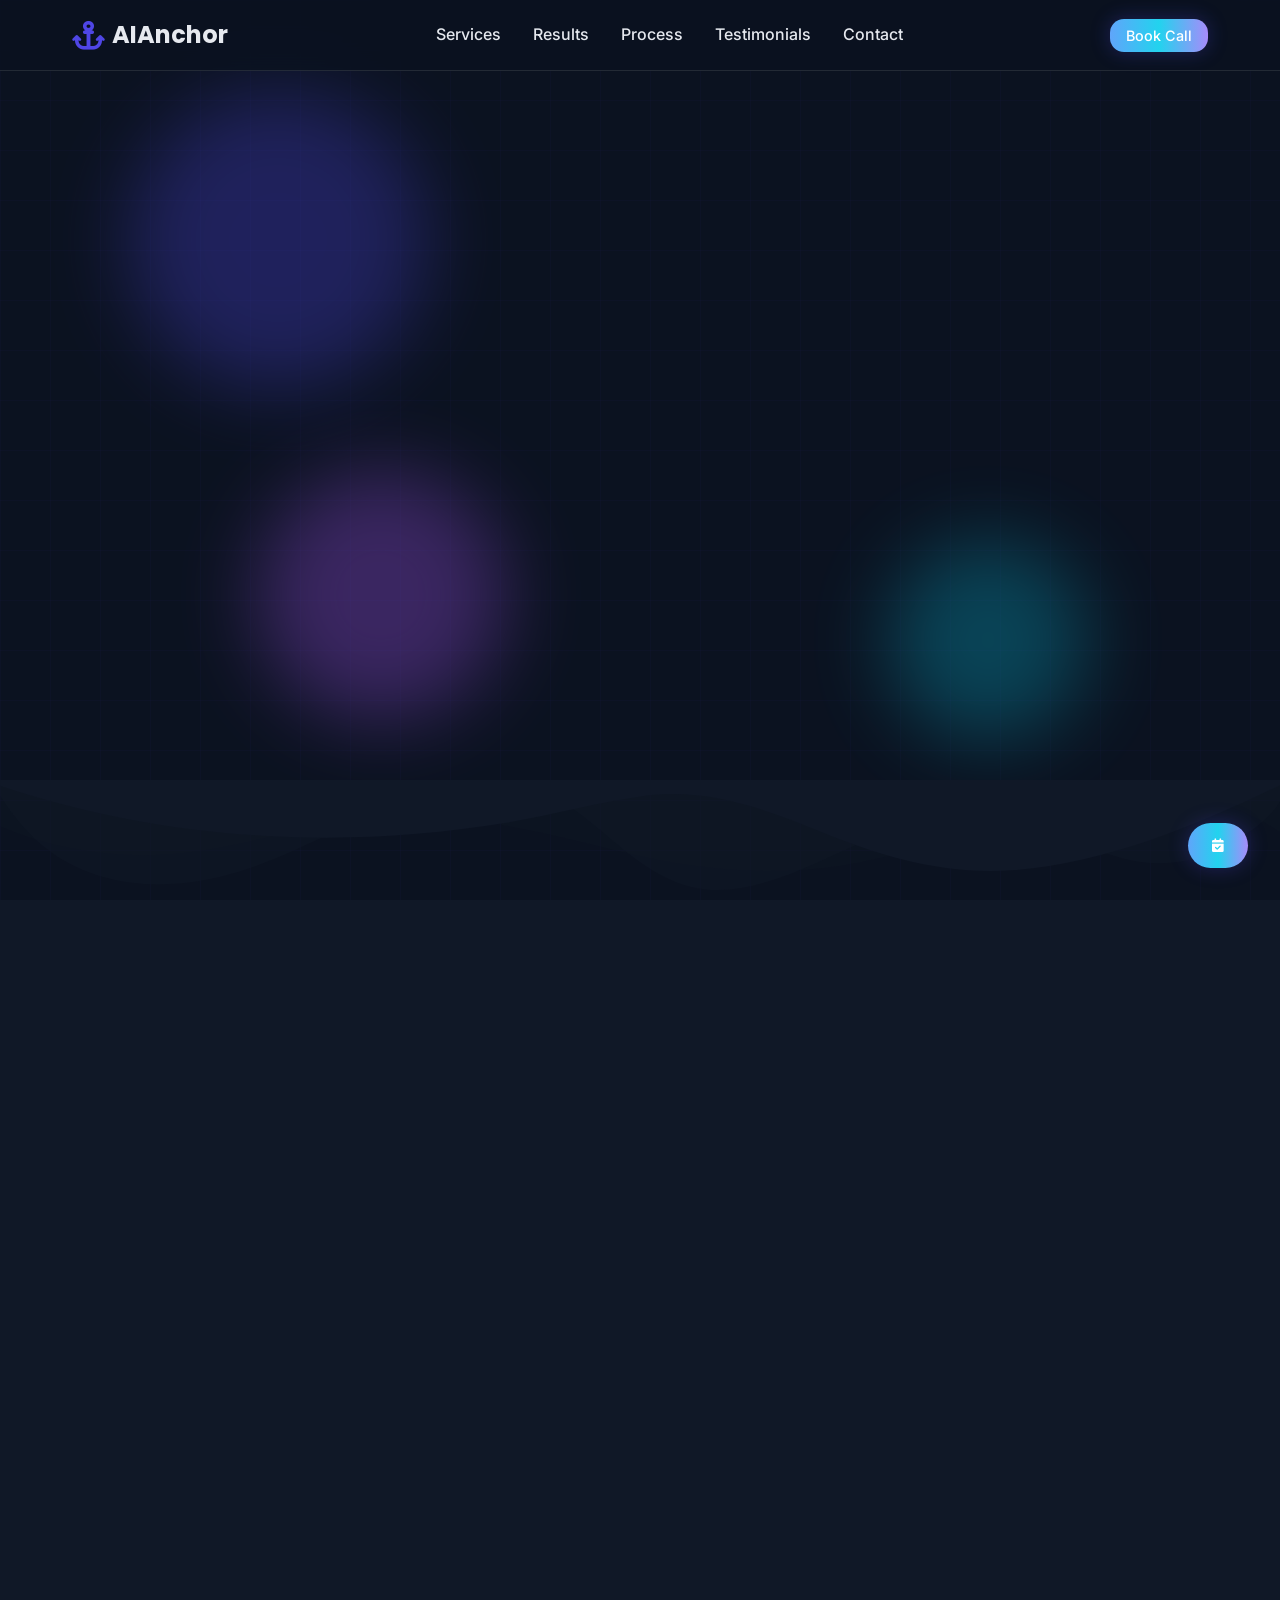
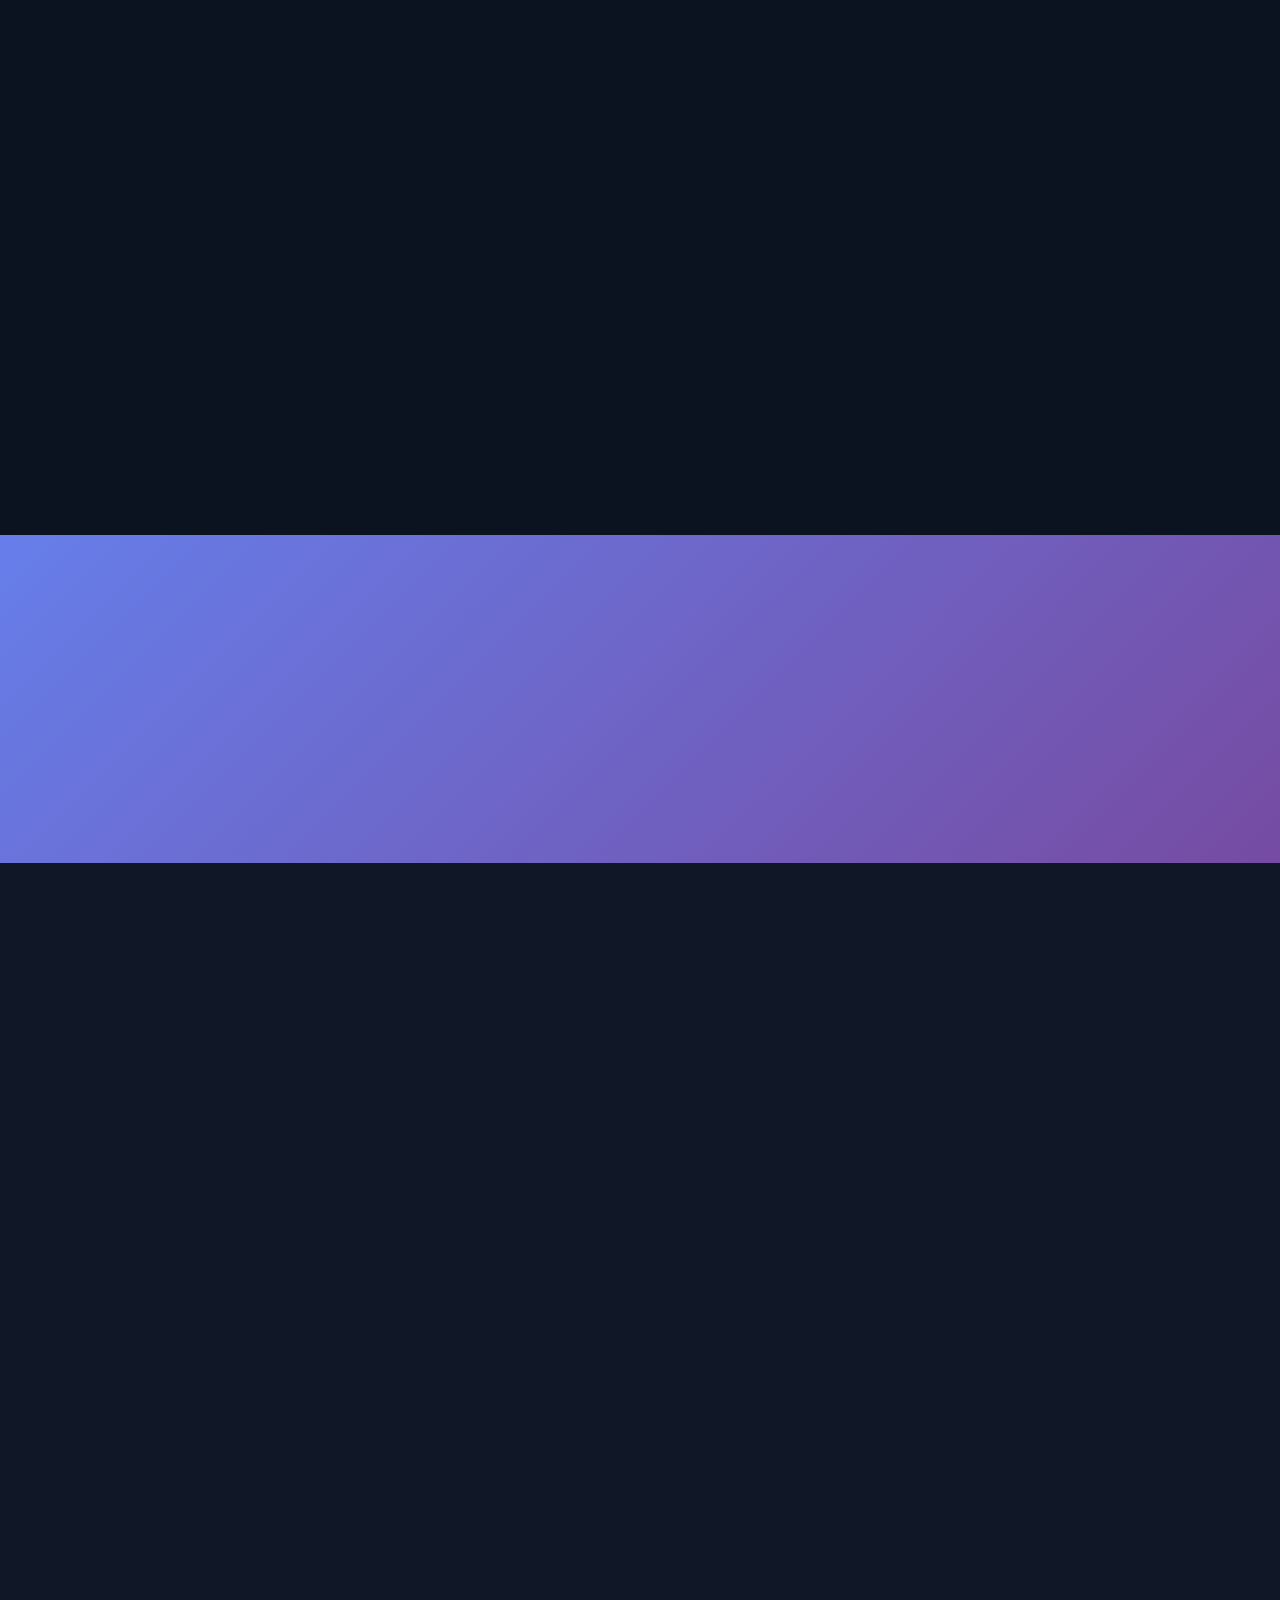
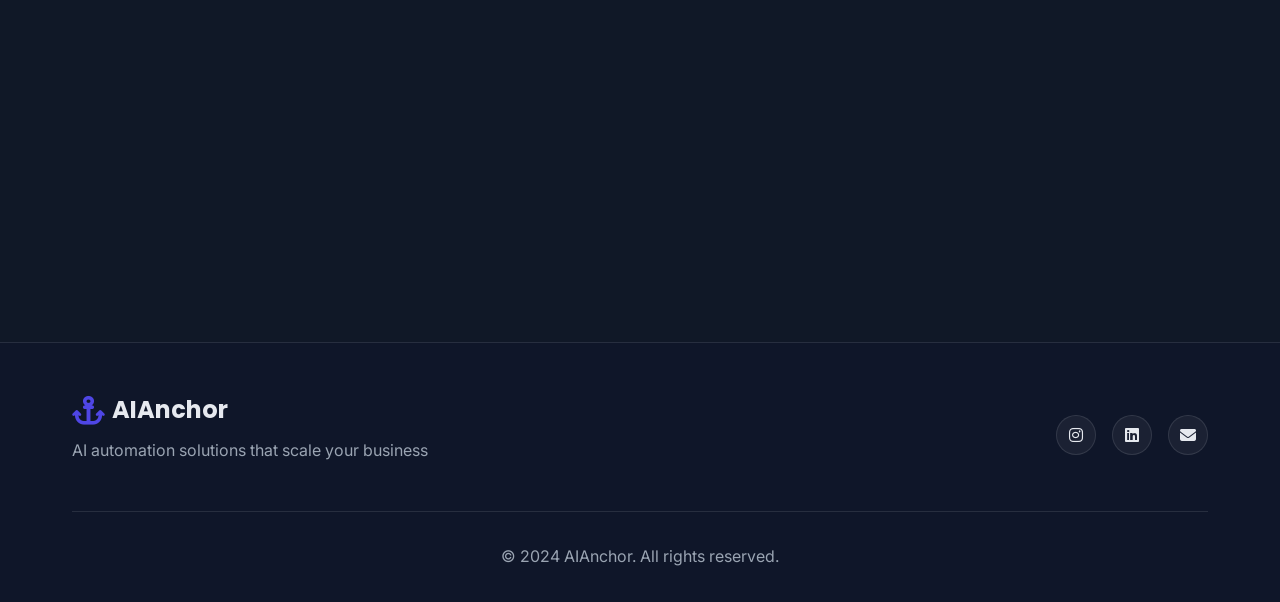
<file: index.html>
<!DOCTYPE html>
<html lang="en">
<head>
    <meta charset="UTF-8">
    <meta name="viewport" content="width=device-width, initial-scale=1.0">
    <title>AIAnchor - AI Automation Agency | Scale Faster, Work Smarter</title>
    <meta name="description" content="We build AI automations that capture more leads, close more deals, and free your team from repetitive work. Book your free strategy call today.">
    <meta name="keywords" content="AI automation, lead generation, business automation, AI agency">
    <meta name="author" content="AIAnchor">
    
    <!-- Preconnect to external domains -->
    <link rel="preconnect" href="https://fonts.googleapis.com">
    <link rel="preconnect" href="https://fonts.gstatic.com" crossorigin>
    <link rel="preconnect" href="https://cdnjs.cloudflare.com">
    
    <!-- Google Fonts -->
    <link href="https://fonts.googleapis.com/css2?family=Inter:wght@400;500;600;700;800&family=Poppins:wght@600;700;800&display=swap" rel="stylesheet">
    
    <!-- Font Awesome -->
    <link rel="stylesheet" href="https://cdnjs.cloudflare.com/ajax/libs/font-awesome/6.4.0/css/all.min.css">
    
    <!-- Styles -->
    <link rel="stylesheet" href="styles.css">
</head>
<body>
    <!-- Header -->
    <header class="header" id="header">
        <div class="container">
            <div class="header-content">
                <a href="#" class="brand" aria-label="AIAnchor Home">
                    <i class="fas fa-anchor"></i>
                    <span>AIAnchor</span>
                </a>
                
                <nav class="nav" aria-label="Main navigation">
                    <ul class="nav-list">
                        <li><a href="#services" class="nav-link">Services</a></li>
                        <li><a href="#results" class="nav-link">Results</a></li>
                        <li><a href="#process" class="nav-link">Process</a></li>
                        <li><a href="#testimonials" class="nav-link">Testimonials</a></li>
                        <li><a href="#contact" class="nav-link">Contact</a></li>
                    </ul>
                </nav>
                
                <button class="btn btn-primary btn-sm" onclick="scrollToContact()">
                    Book Call
                </button>
                
                <button class="mobile-menu-toggle" aria-label="Toggle mobile menu" aria-expanded="false">
                    <span></span>
                    <span></span>
                    <span></span>
                </button>
            </div>
        </div>
    </header>

    <!-- Hero Section -->
    <section class="hero" id="hero">
        <div class="hero-background">
            <div class="orb orb-1"></div>
            <div class="orb orb-2"></div>
            <div class="orb orb-3"></div>
            <div class="grid-glow"></div>
        </div>
        
        <div class="container">
            <div class="hero-content">
                <div class="hero-text">
                    <h1 class="hero-title reveal">
                        Scale faster. <span class="gradient-text">Work smarter.</span> Let AI do the heavy lifting.
                    </h1>
                    <p class="hero-subtitle reveal">
                        We build AI automations that capture more leads, close more deals, and free your team from repetitive work.
                    </p>
                    <div class="hero-ctas reveal">
                        <button class="btn btn-primary btn-lg" onclick="scrollToContact()">
                            <i class="fas fa-calendar-check"></i>
                            Book Free Strategy Call
                        </button>
                        <button class="btn btn-outline btn-lg" onclick="scrollToResults()">
                            <i class="fas fa-chart-line"></i>
                            See Results
                        </button>
                    </div>
                    <div class="trust-bar reveal">
                        <span class="trust-label">Trusted by:</span>
                        <div class="trust-logos">
                            <span class="trust-logo">Codename X</span>
                            <span class="trust-logo">Temper</span>
                            <span class="trust-logo">Hearth & Haven</span>
                            <span class="trust-logo">TechFlow</span>
                        </div>
                    </div>
                </div>
                <div class="hero-image reveal">
                    <div class="hero-card">
                        <img src="AIAnchor.jpg" alt="AIAnchor team working on AI automation solutions" loading="eager">
                    </div>
                </div>
            </div>
        </div>
        
        <!-- Wave Divider -->
        <div class="wave-divider">
            <svg viewBox="0 0 1200 120" preserveAspectRatio="none">
                <path d="M0,0V46.29c47.79,22.2,103.59,32.17,158,28,70.36-5.37,136.33-33.31,206.8-37.5C438.64,32.43,512.34,53.67,583,72.05c69.27,18,138.3,24.88,209.4,13.08,36.15-6,69.85-17.84,104.45-29.34C989.49,25,1113-14.29,1200,52.47V0Z" opacity=".25" class="shape-fill"></path>
                <path d="M0,0V15.81C13,36.92,27.64,56.86,47.69,72.05,99.41,111.27,165,111,224.58,91.58c31.15-10.15,60.09-26.07,89.67-39.8,40.92-19,84.73-46,130.83-49.67,36.26-2.85,70.9,9.42,98.6,31.56,31.77,25.39,62.32,62,103.63,73,40.44,10.79,81.35-6.69,119.13-24.28s75.16-39,116.92-43.05c59.73-5.85,113.28,22.88,168.9,38.84,30.2,8.66,59,6.17,87.09-7.5,22.43-10.89,48-26.93,60.65-49.24V0Z" opacity=".5" class="shape-fill"></path>
                <path d="M0,0V5.63C149.93,59,314.09,71.32,475.83,42.57c43-7.64,84.23-20.12,127.61-26.46,59-8.63,112.48,12.24,165.56,35.4C827.93,77.22,886,95.24,951.2,90c86.53-7,172.46-45.71,248.8-84.81V0Z" class="shape-fill"></path>
            </svg>
        </div>
    </section>

    <!-- Services Section -->
    <section class="services" id="services">
        <div class="container">
            <div class="section-header reveal">
                <h2 class="section-title">Our Services</h2>
                <p class="section-subtitle">Comprehensive AI automation solutions to transform your business</p>
            </div>
            
            <div class="services-grid">
                <div class="service-card reveal">
                    <div class="service-icon">
                        <i class="fas fa-search"></i>
                    </div>
                    <h3>Analyze</h3>
                    <p>We dive deep into your current processes to identify automation opportunities that will drive the biggest impact.</p>
                    <ul class="service-features">
                        <li>Process mapping & analysis</li>
                        <li>ROI opportunity assessment</li>
                        <li>Technical feasibility review</li>
                    </ul>
                </div>
                
                <div class="service-card reveal">
                    <div class="service-icon">
                        <i class="fas fa-robot"></i>
                    </div>
                    <h3>Automate</h3>
                    <p>We build custom AI automations that seamlessly integrate with your existing tools and workflows.</p>
                    <ul class="service-features">
                        <li>Custom AI bot development</li>
                        <li>API integrations & webhooks</li>
                        <li>Multi-platform automation</li>
                    </ul>
                </div>
                
                <div class="service-card reveal">
                    <div class="service-icon">
                        <i class="fas fa-rocket"></i>
                    </div>
                    <h3>Scale</h3>
                    <p>We help you scale your automations across your organization and continuously optimize for better results.</p>
                    <ul class="service-features">
                        <li>Team training & onboarding</li>
                        <li>Performance monitoring</li>
                        <li>Continuous optimization</li>
                    </ul>
                </div>
            </div>
        </div>
    </section>

    <!-- Results Section -->
    <section class="results" id="results">
        <div class="container">
            <div class="section-header reveal">
                <h2 class="section-title">Proven Results</h2>
                <p class="section-subtitle">Real metrics from real clients</p>
            </div>
            
            <div class="stats-grid reveal">
                <div class="stat-card">
                    <div class="stat-number">+42%</div>
                    <div class="stat-label">Lead-to-Call Rate</div>
                </div>
                <div class="stat-card">
                    <div class="stat-number">1000+</div>
                    <div class="stat-label">Hours Saved/Month</div>
                </div>
                <div class="stat-card">
                    <div class="stat-number">3×</div>
                    <div class="stat-label">Reply Rate</div>
                </div>
            </div>
            
            <div class="case-studies">
                <div class="case-card reveal">
                    <h3>Instagram DM Assistant</h3>
                    <p>Automated lead qualification and booking for a fitness coaching business</p>
                    <ul class="case-results">
                        <li>+67% response rate</li>
                        <li>85% of leads qualified automatically</li>
                        <li>40 hours saved per week</li>
                    </ul>
                </div>
                
                <div class="case-card reveal">
                    <h3>E-commerce Post-Purchase</h3>
                    <p>Automated follow-up sequence for an online retail store</p>
                    <ul class="case-results">
                        <li>+23% repeat purchase rate</li>
                        <li>92% customer satisfaction</li>
                        <li>60% reduction in support tickets</li>
                    </ul>
                </div>
            </div>
        </div>
    </section>

    <!-- Process Section -->
    <section class="process" id="process">
        <div class="container">
            <div class="section-header reveal">
                <h2 class="section-title">Our Process</h2>
                <p class="section-subtitle">Simple, proven approach to AI automation success</p>
            </div>
            
            <div class="process-steps">
                <div class="process-step reveal">
                    <div class="step-number">1</div>
                    <h3>Discovery</h3>
                    <p>We analyze your current processes, identify automation opportunities, and create a strategic roadmap tailored to your business goals.</p>
                </div>
                
                <div class="process-step reveal">
                    <div class="step-number">2</div>
                    <h3>Pilot</h3>
                    <p>We build and deploy a focused automation pilot to validate the approach and demonstrate immediate value before scaling.</p>
                </div>
                
                <div class="process-step reveal">
                    <div class="step-number">3</div>
                    <h3>Scale & Maintain</h3>
                    <p>We expand successful automations across your organization and provide ongoing optimization and support to maximize ROI.</p>
                </div>
            </div>
        </div>
    </section>

    <!-- Testimonials Section -->
    <section class="testimonials" id="testimonials">
        <div class="container">
            <div class="section-header reveal">
                <h2 class="section-title">What Our Clients Say</h2>
                <p class="section-subtitle">Real feedback from businesses we've transformed</p>
            </div>
            
            <div class="testimonials-grid">
                <div class="testimonial-card reveal">
                    <div class="testimonial-content">
                        <p>"I tried a marketing agency for the first time ever with you guys and was expecting so much less... you put in the time to do great work and maintain a great relationship."</p>
                    </div>
                    <div class="testimonial-author">
                        <div class="author-info">
                            <h4>Codename X</h4>
                        </div>
                    </div>
                </div>
                
                <div class="testimonial-card reveal">
                    <div class="testimonial-content">
                        <p>"You've been amazing to work with — appreciate the effort you put into helping my brand."</p>
                    </div>
                    <div class="testimonial-author">
                        <div class="author-info">
                            <h4>TemperOfficial</h4>
                        </div>
                    </div>
                </div>
                
                <div class="testimonial-card reveal">
                    <div class="testimonial-content">
                        <p>"Seamless and enjoyable. Knowledgeable, friendly, and responsive. I feel valued as a client."</p>
                    </div>
                    <div class="testimonial-author">
                        <div class="author-info">
                            <h4>Hearth & Haven</h4>
                        </div>
                    </div>
                </div>
            </div>
        </div>
    </section>

    <!-- CTA Band -->
    <section class="cta-band">
        <div class="container">
            <div class="cta-content reveal">
                <h2>Ready to scale your business with AI automation?</h2>
                <button class="btn btn-primary btn-lg" onclick="scrollToContact()">
                    <i class="fas fa-calendar-check"></i>
                    Book Your Free Strategy Call
                </button>
            </div>
        </div>
    </section>

    <!-- Contact Section -->
    <section class="contact" id="contact">
        <div class="container">
            <div class="section-header reveal">
                <h2 class="section-title">Get Started Today</h2>
                <p class="section-subtitle">Let's discuss how AI automation can transform your business</p>
            </div>
            
            <div class="contact-content">
                <div class="contact-info reveal">
                    <h3>Why Choose AIAnchor?</h3>
                    <ul class="contact-benefits">
                        <li><i class="fas fa-check"></i> Proven track record with 50+ clients</li>
                        <li><i class="fas fa-check"></i> Custom solutions, no cookie-cutter approach</li>
                        <li><i class="fas fa-check"></i> Ongoing support and optimization</li>
                        <li><i class="fas fa-check"></i> ROI-focused implementation</li>
                    </ul>
                </div>
                
                <form class="contact-form reveal" id="contactForm" action="https://formspree.io/f/xnnzezlo">
                    <div class="form-group">
                        <label for="name">Full Name *</label>
                        <input type="text" id="name" name="name" required>
                    </div>
                    
                    <div class="form-group">
                        <label for="email">Email Address *</label>
                        <input type="email" id="email" name="email" required>
                    </div>
                    
                    <div class="form-group">
                        <label for="company">Company Name *</label>
                        <input type="text" id="company" name="company" required>
                    </div>
                    
                    <div class="form-group">
                        <label for="phone">Phone Number (Optional)</label>
                        <input type="tel" id="phone" name="phone">
                    </div>
                    
                    <div class="form-group">
                        <label for="message">Tell us about your automation needs *</label>
                        <textarea id="message" name="message" rows="4" required></textarea>
                    </div>
                    
                    <!-- Honeypot field -->
                    <div class="form-group honeypot" style="display: none;">
                        <label for="website">Website</label>
                        <input type="text" id="website" name="website" tabindex="-1">
                    </div>
                    
                    <div class="form-note">
                        <p>By submitting, you agree to be contacted about AIAnchor services.</p>
                    </div>
                    
                    <button type="submit" class="btn btn-primary btn-lg btn-block">
                        <i class="fas fa-paper-plane"></i>
                        Send Message
                    </button>
                </form>
            </div>
        </div>
    </section>

    <!-- Footer -->
    <footer class="footer">
        <div class="container">
            <div class="footer-content">
                <div class="footer-brand">
                    <a href="#" class="brand" aria-label="AIAnchor Home">
                        <i class="fas fa-anchor"></i>
                        <span>AIAnchor</span>
                    </a>
                    <p>AI automation solutions that scale your business</p>
                </div>
                
                <div class="footer-social">
                    <a href="https://www.instagram.com/aianchor_/" aria-label="Follow us on Instagram" target="_blank" rel="noopener noreferrer">
                        <i class="fab fa-instagram"></i>
                    </a>
                    <a href="http://linkedin.com/company/aianchor" aria-label="Connect on LinkedIn">
                        <i class="fab fa-linkedin"></i>
                    </a>
                    <a href="mailto:info@aianchor.online" aria-label="Email us">
                        <i class="fas fa-envelope"></i>
                    </a>
                </div>
            </div>
            
            <div class="footer-bottom">
                <p>&copy; 2024 AIAnchor. All rights reserved.</p>
            </div>
        </div>
    </footer>

    <!-- Floating CTA -->
    <button class="floating-cta" onclick="scrollToContact()" aria-label="Book a free strategy call">
        <i class="fas fa-calendar-check"></i>
        <span>Book Call</span>
    </button>

    <!-- Alert Container -->
    <div id="alertContainer" class="alert-container" role="status" aria-live="polite"></div>

    <!-- Scripts -->
    <script type="module" src="script.js"></script>
</body>
</html>
</file>
<file: styles.css>
/* ===== DESIGN TOKENS ===== */
:root {
    --bg: #0b1220;
    --bg-soft: #101827;
    --panel: #0f1629;
    --text: #e6e9ef;
    --muted: #9aa4b2;
    --brand: #4f46e5;
    --brand-2: #06b6d4;
    --brand-3: #a855f7;
    --ring: rgba(79, 70, 229, 0.35);
    --radius: 14px;
    --radius-lg: 18px;
    --shadow: 0 10px 30px rgba(0, 0, 0, 0.35);
    --shadow-glow: 0 0 20px rgba(79, 70, 229, 0.3);
    --gradient: linear-gradient(90deg, #60a5fa, #22d3ee, #a78bfa);
    --gradient-bg: linear-gradient(135deg, #667eea 0%, #764ba2 100%);
}

/* ===== GLOBAL RESETS ===== */
* {
    margin: 0;
    padding: 0;
    box-sizing: border-box;
}

html {
    scroll-behavior: smooth;
    scroll-padding-top: 80px;
}

body {
    font-family: 'Inter', -apple-system, BlinkMacSystemFont, 'Segoe UI', Roboto, sans-serif;
    background: var(--bg);
    color: var(--text);
    line-height: 1.6;
    overflow-x: hidden;
}

/* ===== TYPOGRAPHY ===== */
h1, h2, h3, h4, h5, h6 {
    font-family: 'Poppins', sans-serif;
    font-weight: 600;
    line-height: 1.2;
    margin-bottom: 1rem;
}

h1 { font-size: clamp(2.5rem, 5vw, 4rem); }
h2 { font-size: clamp(2rem, 4vw, 3rem); }
h3 { font-size: clamp(1.5rem, 3vw, 2rem); }
h4 { font-size: 1.25rem; }

p {
    margin-bottom: 1rem;
    color: var(--muted);
}

.gradient-text {
    background: var(--gradient);
    -webkit-background-clip: text;
    -webkit-text-fill-color: transparent;
    background-clip: text;
}

/* ===== LAYOUT ===== */
.container {
    max-width: 1200px;
    margin: 0 auto;
    padding: 0 2rem;
}

section {
    padding: 5rem 0;
    position: relative;
}

/* ===== BUTTONS ===== */
.btn {
    display: inline-flex;
    align-items: center;
    gap: 0.5rem;
    padding: 0.75rem 1.5rem;
    border: none;
    border-radius: var(--radius);
    font-family: 'Inter', sans-serif;
    font-weight: 500;
    font-size: 0.95rem;
    text-decoration: none;
    cursor: pointer;
    transition: all 0.3s ease;
    position: relative;
    overflow: hidden;
}

.btn::before {
    content: '';
    position: absolute;
    top: 0;
    left: -100%;
    width: 100%;
    height: 100%;
    background: linear-gradient(90deg, transparent, rgba(255, 255, 255, 0.1), transparent);
    transition: left 0.5s;
}

.btn:hover::before {
    left: 100%;
}

.btn-primary {
    background: var(--gradient);
    color: white;
    box-shadow: var(--shadow-glow);
}

.btn-primary:hover {
    transform: translateY(-2px);
    box-shadow: 0 15px 35px rgba(79, 70, 229, 0.4);
}

.btn-outline {
    background: transparent;
    color: var(--text);
    border: 2px solid var(--brand);
    box-shadow: 0 0 0 0 var(--ring);
}

.btn-outline:hover {
    background: var(--brand);
    color: white;
    transform: translateY(-2px);
    box-shadow: 0 0 0 4px var(--ring);
}

.btn-ghost {
    background: transparent;
    color: var(--text);
}

.btn-ghost:hover {
    background: rgba(255, 255, 255, 0.1);
    color: white;
}

.btn-lg {
    padding: 1rem 2rem;
    font-size: 1.1rem;
}

.btn-sm {
    padding: 0.5rem 1rem;
    font-size: 0.9rem;
}

.btn-block {
    width: 100%;
    justify-content: center;
}

/* ===== HEADER ===== */
.header {
    position: fixed;
    top: 0;
    left: 0;
    right: 0;
    z-index: 1000;
    background: rgba(11, 18, 32, 0.8);
    backdrop-filter: blur(20px);
    border-bottom: 1px solid rgba(255, 255, 255, 0.1);
    transition: all 0.3s ease;
}

.header-content {
    display: flex;
    align-items: center;
    justify-content: space-between;
    padding: 1rem 0;
}

.brand {
    display: flex;
    align-items: center;
    gap: 0.5rem;
    font-family: 'Poppins', sans-serif;
    font-weight: 700;
    font-size: 1.5rem;
    color: var(--text);
    text-decoration: none;
    transition: color 0.3s ease;
}

.brand:hover {
    color: var(--brand-2);
}

.brand i {
    color: var(--brand);
    font-size: 1.8rem;
}

.nav-list {
    display: flex;
    list-style: none;
    gap: 2rem;
}

.nav-link {
    color: var(--text);
    text-decoration: none;
    font-weight: 500;
    transition: all 0.3s ease;
    position: relative;
}

.nav-link::after {
    content: '';
    position: absolute;
    bottom: -5px;
    left: 0;
    width: 0;
    height: 2px;
    background: var(--gradient);
    transition: width 0.3s ease;
}

.nav-link:hover::after {
    width: 100%;
}

.nav-link:hover {
    color: var(--brand-2);
}

.mobile-menu-toggle {
    display: none;
    flex-direction: column;
    gap: 4px;
    background: none;
    border: none;
    cursor: pointer;
    padding: 0.5rem;
}

.mobile-menu-toggle span {
    width: 25px;
    height: 3px;
    background: var(--text);
    transition: all 0.3s ease;
    border-radius: 2px;
}

/* Mobile Navigation */
@media (max-width: 768px) {
    .nav {
        position: fixed;
        top: 100%;
        left: 0;
        right: 0;
        background: rgba(11, 18, 32, 0.95);
        backdrop-filter: blur(20px);
        border-top: 1px solid rgba(255, 255, 255, 0.1);
        padding: 2rem;
        transform: translateY(-100%);
        opacity: 0;
        visibility: hidden;
        transition: all 0.3s ease;
        z-index: 999;
    }
    
    .nav.nav-open {
        transform: translateY(0);
        opacity: 1;
        visibility: visible;
    }
    
    .nav-list {
        flex-direction: column;
        gap: 1.5rem;
        text-align: center;
    }
    
    .nav-link {
        font-size: 1.1rem;
        padding: 0.5rem 0;
    }
}

/* ===== HERO SECTION ===== */
.hero {
    min-height: 100vh;
    display: flex;
    align-items: center;
    position: relative;
    overflow: hidden;
}

.hero-background {
    position: absolute;
    top: 0;
    left: 0;
    right: 0;
    bottom: 0;
    z-index: -1;
}

.orb {
    position: absolute;
    border-radius: 50%;
    filter: blur(40px);
    opacity: 0.3;
    animation: float 6s ease-in-out infinite;
}

.orb-1 {
    width: 300px;
    height: 300px;
    background: var(--brand);
    top: 10%;
    left: 10%;
    animation-delay: 0s;
}

.orb-2 {
    width: 200px;
    height: 200px;
    background: var(--brand-2);
    top: 60%;
    right: 15%;
    animation-delay: 2s;
}

.orb-3 {
    width: 250px;
    height: 250px;
    background: var(--brand-3);
    bottom: 20%;
    left: 20%;
    animation-delay: 4s;
}

.grid-glow {
    position: absolute;
    top: 0;
    left: 0;
    right: 0;
    bottom: 0;
    background-image: 
        linear-gradient(rgba(79, 70, 229, 0.1) 1px, transparent 1px),
        linear-gradient(90deg, rgba(79, 70, 229, 0.1) 1px, transparent 1px);
    background-size: 50px 50px;
    opacity: 0.3;
}

@keyframes float {
    0%, 100% { transform: translateY(0px); }
    50% { transform: translateY(-20px); }
}

.hero-content {
    display: grid;
    grid-template-columns: 1fr 1fr;
    gap: 4rem;
    align-items: center;
}

.hero-title {
    margin-bottom: 1.5rem;
    font-weight: 700;
}

.hero-subtitle {
    font-size: 1.25rem;
    margin-bottom: 2rem;
    color: var(--muted);
}

.hero-ctas {
    display: flex;
    gap: 1rem;
    margin-bottom: 3rem;
    flex-wrap: wrap;
}

.trust-bar {
    display: flex;
    align-items: center;
    gap: 1rem;
    flex-wrap: wrap;
}

.trust-label {
    color: var(--muted);
    font-size: 0.9rem;
}

.trust-logos {
    display: flex;
    gap: 1rem;
    flex-wrap: wrap;
}

.trust-logo {
    background: rgba(255, 255, 255, 0.05);
    padding: 0.5rem 1rem;
    border-radius: var(--radius);
    font-size: 0.85rem;
    color: var(--muted);
    border: 1px solid rgba(255, 255, 255, 0.1);
}

.hero-card {
    background: rgba(255, 255, 255, 0.05);
    border-radius: var(--radius-lg);
    padding: 1rem;
    border: 1px solid rgba(255, 255, 255, 0.1);
    backdrop-filter: blur(20px);
    box-shadow: var(--shadow);
}

.hero-card img {
    width: 100%;
    height: auto;
    border-radius: calc(var(--radius-lg) - 1rem);
    object-fit: cover;
}

.wave-divider {
    position: absolute;
    bottom: 0;
    left: 0;
    right: 0;
    height: 120px;
}

.wave-divider svg {
    width: 100%;
    height: 100%;
}

.shape-fill {
    fill: var(--bg-soft);
}

/* ===== SECTION HEADERS ===== */
.section-header {
    text-align: center;
    margin-bottom: 4rem;
}

.section-title {
    margin-bottom: 1rem;
}

.section-subtitle {
    font-size: 1.1rem;
    color: var(--muted);
    max-width: 600px;
    margin: 0 auto;
}

/* ===== SERVICES SECTION ===== */
.services {
    background: var(--bg-soft);
}

.services-grid {
    display: grid;
    grid-template-columns: repeat(auto-fit, minmax(300px, 1fr));
    gap: 2rem;
}

.service-card {
    background: rgba(255, 255, 255, 0.05);
    border-radius: var(--radius-lg);
    padding: 2rem;
    border: 1px solid rgba(255, 255, 255, 0.1);
    backdrop-filter: blur(20px);
    transition: all 0.3s ease;
    position: relative;
    overflow: hidden;
}

.service-card::before {
    content: '';
    position: absolute;
    top: 0;
    left: 0;
    right: 0;
    height: 3px;
    background: var(--gradient);
    transform: scaleX(0);
    transition: transform 0.3s ease;
}

.service-card:hover::before {
    transform: scaleX(1);
}

.service-card:hover {
    transform: translateY(-5px);
    box-shadow: var(--shadow-glow);
    border-color: rgba(79, 70, 229, 0.3);
}

.service-icon {
    width: 60px;
    height: 60px;
    background: var(--gradient);
    border-radius: var(--radius);
    display: flex;
    align-items: center;
    justify-content: center;
    margin-bottom: 1.5rem;
    font-size: 1.5rem;
    color: white;
}

.service-card h3 {
    margin-bottom: 1rem;
    color: var(--text);
}

.service-card p {
    margin-bottom: 1.5rem;
}

.service-features {
    list-style: none;
}

.service-features li {
    padding: 0.5rem 0;
    color: var(--muted);
    position: relative;
    padding-left: 1.5rem;
}

.service-features li::before {
    content: '✓';
    position: absolute;
    left: 0;
    color: var(--brand-2);
    font-weight: bold;
}

/* ===== RESULTS SECTION ===== */
.stats-grid {
    display: grid;
    grid-template-columns: repeat(auto-fit, minmax(200px, 1fr));
    gap: 2rem;
    margin-bottom: 4rem;
}

.stat-card {
    text-align: center;
    padding: 2rem;
    background: rgba(255, 255, 255, 0.05);
    border-radius: var(--radius-lg);
    border: 1px solid rgba(255, 255, 255, 0.1);
    backdrop-filter: blur(20px);
}

.stat-number {
    font-size: 3rem;
    font-weight: 700;
    background: var(--gradient);
    -webkit-background-clip: text;
    -webkit-text-fill-color: transparent;
    background-clip: text;
    margin-bottom: 0.5rem;
}

.stat-label {
    color: var(--muted);
    font-size: 1rem;
}

.case-studies {
    display: grid;
    grid-template-columns: repeat(auto-fit, minmax(400px, 1fr));
    gap: 2rem;
}

.case-card {
    background: rgba(255, 255, 255, 0.05);
    border-radius: var(--radius-lg);
    padding: 2rem;
    border: 1px solid rgba(255, 255, 255, 0.1);
    backdrop-filter: blur(20px);
}

.case-card h3 {
    color: var(--brand-2);
    margin-bottom: 1rem;
}

.case-card p {
    margin-bottom: 1.5rem;
}

.case-results {
    list-style: none;
}

.case-results li {
    padding: 0.5rem 0;
    color: var(--muted);
    position: relative;
    padding-left: 1.5rem;
}

.case-results li::before {
    content: '→';
    position: absolute;
    left: 0;
    color: var(--brand-2);
    font-weight: bold;
}

/* ===== PROCESS SECTION ===== */
.process {
    background: var(--bg-soft);
}

.process-steps {
    display: grid;
    grid-template-columns: repeat(auto-fit, minmax(300px, 1fr));
    gap: 3rem;
}

.process-step {
    text-align: center;
    position: relative;
}

.step-number {
    width: 60px;
    height: 60px;
    background: var(--gradient);
    border-radius: 50%;
    display: flex;
    align-items: center;
    justify-content: center;
    font-size: 1.5rem;
    font-weight: 700;
    color: white;
    margin: 0 auto 1.5rem;
    position: relative;
}

.step-number::after {
    content: '';
    position: absolute;
    top: 50%;
    left: 100%;
    width: 100px;
    height: 2px;
    background: var(--gradient);
    transform: translateY(-50%);
}

.process-step:last-child .step-number::after {
    display: none;
}

.process-step h3 {
    margin-bottom: 1rem;
}

/* ===== TESTIMONIALS SECTION ===== */
.testimonials-grid {
    display: grid;
    grid-template-columns: repeat(auto-fit, minmax(350px, 1fr));
    gap: 2rem;
}

.testimonial-card {
    background: rgba(255, 255, 255, 0.05);
    border-radius: var(--radius-lg);
    padding: 2rem;
    border: 1px solid rgba(255, 255, 255, 0.1);
    backdrop-filter: blur(20px);
    transition: all 0.3s ease;
}

.testimonial-card:hover {
    transform: translateY(-5px);
    box-shadow: var(--shadow-glow);
}

.testimonial-content {
    margin-bottom: 1.5rem;
}

.testimonial-content p {
    font-style: italic;
    font-size: 1.1rem;
    color: var(--text);
}

.testimonial-author {
    display: flex;
    align-items: center;
    gap: 1rem;
}

.author-info h4 {
    color: var(--brand-2);
    margin-bottom: 0.25rem;
}

.author-info span {
    color: var(--muted);
    font-size: 0.9rem;
}

/* ===== CTA BAND ===== */
.cta-band {
    background: var(--gradient-bg);
    text-align: center;
    padding: 4rem 0;
}

.cta-content h2 {
    margin-bottom: 2rem;
    color: white;
}

/* ===== CONTACT SECTION ===== */
.contact {
    background: var(--bg-soft);
}

.contact-content {
    display: grid;
    grid-template-columns: 1fr 2fr;
    gap: 4rem;
    align-items: start;
}

.contact-info h3 {
    margin-bottom: 1.5rem;
    color: var(--brand-2);
}

.contact-benefits {
    list-style: none;
}

.contact-benefits li {
    padding: 0.75rem 0;
    color: var(--muted);
    display: flex;
    align-items: center;
    gap: 1rem;
}

.contact-benefits i {
    color: var(--brand-2);
    font-size: 1.1rem;
}

.contact-form {
    background: rgba(255, 255, 255, 0.05);
    border-radius: var(--radius-lg);
    padding: 2rem;
    border: 1px solid rgba(255, 255, 255, 0.1);
    backdrop-filter: blur(20px);
}

.form-group {
    margin-bottom: 1.5rem;
}

.form-group label {
    display: block;
    margin-bottom: 0.5rem;
    color: var(--text);
    font-weight: 500;
}

.form-group input,
.form-group textarea {
    width: 100%;
    padding: 0.75rem 1rem;
    background: rgba(255, 255, 255, 0.05);
    border: 1px solid rgba(255, 255, 255, 0.1);
    border-radius: var(--radius);
    color: var(--text);
    font-family: inherit;
    transition: all 0.3s ease;
}

.form-group input:focus,
.form-group textarea:focus {
    outline: none;
    border-color: var(--brand);
    box-shadow: 0 0 0 3px var(--ring);
}

.form-group input::placeholder,
.form-group textarea::placeholder {
    color: var(--muted);
}

.form-note {
    margin-bottom: 1.5rem;
    padding: 1rem;
    background: rgba(79, 70, 229, 0.1);
    border-radius: var(--radius);
    border: 1px solid rgba(79, 70, 229, 0.2);
}

.form-note p {
    margin: 0;
    font-size: 0.9rem;
    color: var(--muted);
}



/* ===== FOOTER ===== */
.footer {
    background: var(--panel);
    border-top: 1px solid rgba(255, 255, 255, 0.1);
    padding: 3rem 0 1rem;
}

.footer-content {
    display: flex;
    justify-content: space-between;
    align-items: center;
    margin-bottom: 2rem;
    flex-wrap: wrap;
    gap: 2rem;
}

.footer-brand p {
    margin-top: 0.5rem;
    color: var(--muted);
}

.footer-social {
    display: flex;
    gap: 1rem;
}

.footer-social a {
    width: 40px;
    height: 40px;
    background: rgba(255, 255, 255, 0.05);
    border-radius: 50%;
    display: flex;
    align-items: center;
    justify-content: center;
    color: var(--text);
    text-decoration: none;
    transition: all 0.3s ease;
    border: 1px solid rgba(255, 255, 255, 0.1);
}

.footer-social a:hover {
    background: var(--brand);
    color: white;
    transform: translateY(-2px);
}

.footer-bottom {
    text-align: center;
    padding-top: 2rem;
    border-top: 1px solid rgba(255, 255, 255, 0.1);
    color: var(--muted);
}

/* ===== FLOATING CTA ===== */
.floating-cta {
    position: fixed;
    bottom: 2rem;
    right: 2rem;
    background: var(--gradient);
    color: white;
    border: none;
    border-radius: 50px;
    padding: 1rem 1.5rem;
    font-weight: 600;
    cursor: pointer;
    box-shadow: var(--shadow-glow);
    transition: all 0.3s ease;
    z-index: 1000;
    display: flex;
    align-items: center;
    gap: 0.5rem;
}

.floating-cta:hover {
    transform: translateY(-3px);
    box-shadow: 0 20px 40px rgba(79, 70, 229, 0.4);
}

.floating-cta span {
    display: none;
}

/* ===== ALERTS ===== */
.alert-container {
    position: fixed;
    top: 100px;
    right: 2rem;
    z-index: 1001;
    max-width: 400px;
}

.alert {
    padding: 1rem 1.5rem;
    border-radius: var(--radius);
    margin-bottom: 1rem;
    backdrop-filter: blur(20px);
    border: 1px solid;
    animation: slideIn 0.3s ease;
}

.alert-success {
    background: rgba(34, 197, 94, 0.1);
    border-color: rgba(34, 197, 94, 0.3);
    color: #22c55e;
}

.alert-error {
    background: rgba(239, 68, 68, 0.1);
    border-color: rgba(239, 68, 68, 0.3);
    color: #ef4444;
}

@keyframes slideIn {
    from {
        transform: translateX(100%);
        opacity: 0;
    }
    to {
        transform: translateX(0);
        opacity: 1;
    }
}

/* ===== REVEAL ANIMATIONS ===== */
.reveal {
    opacity: 0;
    transform: translateY(30px);
    transition: all 0.6s ease;
}

.reveal.visible {
    opacity: 1;
    transform: translateY(0);
}

/* ===== RESPONSIVE DESIGN ===== */
@media (max-width: 768px) {
    .container {
        padding: 0 1rem;
    }
    
    .mobile-menu-toggle {
        display: flex;
    }
    
    .hero-content {
        grid-template-columns: 1fr;
        gap: 2rem;
        text-align: center;
    }
    
    .hero-ctas {
        justify-content: center;
    }
    
    .trust-bar {
        justify-content: center;
    }
    
    .contact-content {
        grid-template-columns: 1fr;
        gap: 2rem;
    }
    
    .footer-content {
        flex-direction: column;
        text-align: center;
    }
    
    .floating-cta span {
        display: inline;
    }
    
    .stats-grid {
        grid-template-columns: 1fr;
    }
    
    .case-studies {
        grid-template-columns: 1fr;
    }
    
    .process-steps {
        grid-template-columns: 1fr;
    }
    
    .process-step .step-number::after {
        display: none;
    }
    
    .testimonials-grid {
        grid-template-columns: 1fr;
    }
    
    .services-grid {
        grid-template-columns: 1fr;
    }
}

@media (max-width: 480px) {
    .hero-ctas {
        flex-direction: column;
        align-items: center;
    }
    
    .btn-lg {
        padding: 0.875rem 1.5rem;
        font-size: 1rem;
    }
    
    .floating-cta {
        bottom: 1rem;
        right: 1rem;
        padding: 0.75rem 1rem;
    }
    
    .floating-cta span {
        display: none;
    }
}

/* ===== ACCESSIBILITY ===== */
@media (prefers-reduced-motion: reduce) {
    * {
        animation-duration: 0.01ms !important;
        animation-iteration-count: 1 !important;
        transition-duration: 0.01ms !important;
    }
}

/* Focus styles for keyboard navigation */
.btn:focus,
.nav-link:focus,
input:focus,
textarea:focus {
    outline: 2px solid var(--brand);
    outline-offset: 2px;
}

/* High contrast mode support */
@media (prefers-contrast: high) {
    :root {
        --text: #ffffff;
        --muted: #cccccc;
        --bg: #000000;
        --bg-soft: #111111;
    }
}
</file>
